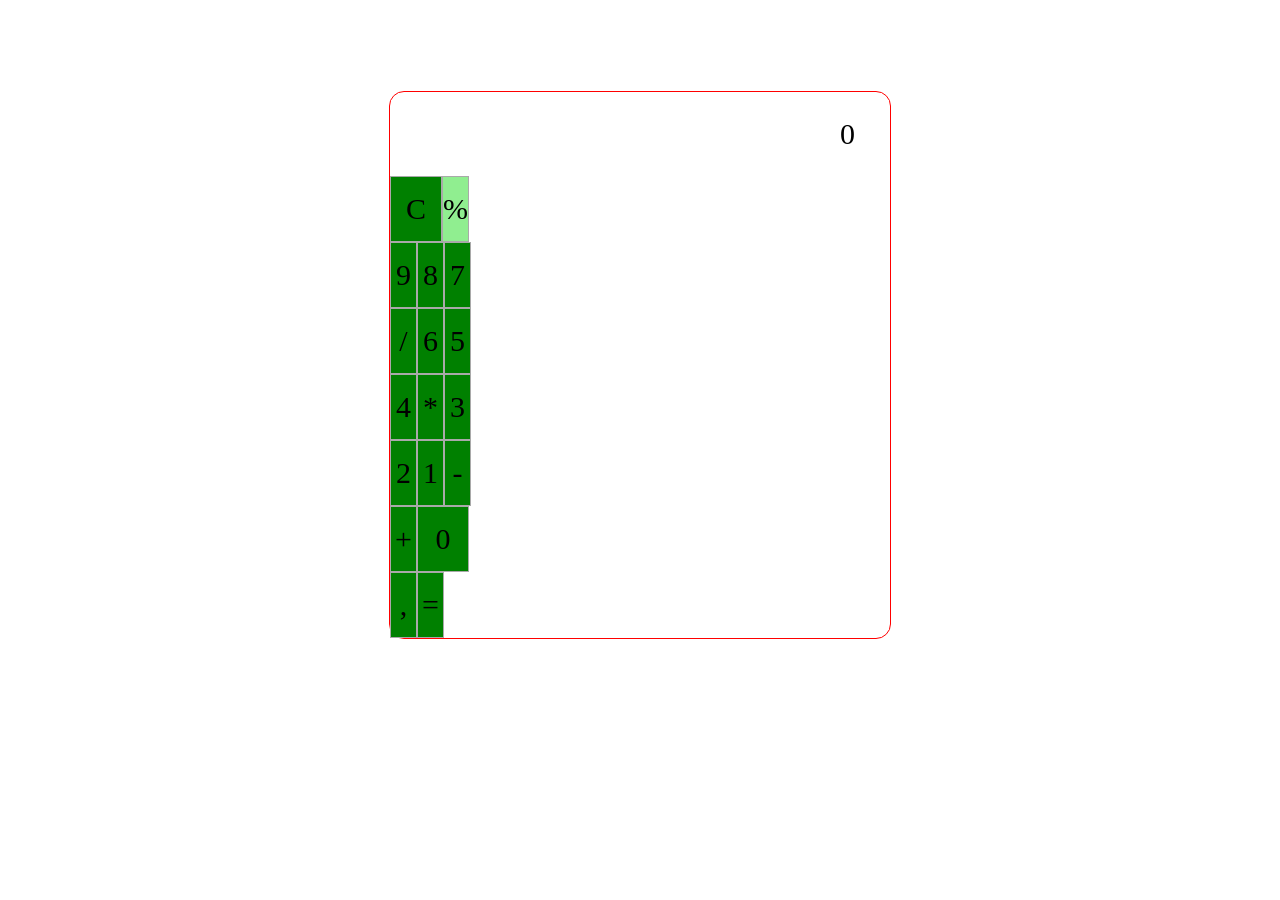
<file: index.html>
<!DOCTYPE html>
<html lang="en">
<head>
    <meta charset="UTF-8">
    <meta http-equiv="X-UA-Compatible" content="IE=edge">
    <meta name="viewport" content="width=device-width, initial-scale=1.0">
    <link rel="stylesheet" href="style.css">
    <title>Document</title>
</head>
<body>
    <div class="container">
        <div class="calculator">
            <div class="calculator--display">0</div>
            <div class="calculator--keypad">
                <div class="keypad-number">
                    <div class="keypad--button large">C</div>
                    <div class="keypad--button gris">%</div>
                    <div class="keypad--button">9</div>
                    <div class="keypad--button">8</div>
                    <div class="keypad--button">7</div>
                    <div class="keypad--button amarillo">/</div>
                    <div class="keypad--button">6</div>
                    <div class="keypad--button">5</div>
                    <div class="keypad--button">4</div>
                    <div class="keypad--button yellow">*</div>
                    <div class="keypad--button">3</div>
                    <div class="keypad--button">2</div>
                    <div class="keypad--button">1</div>
                    <div class="keypad--button yellow">-</div>
                    <div class="keypad--button yellow">+</div>
                    <div class="keypad--button large">0</div>
                    <div class="keypad--button">,</div>
                    <div class="keypad--button">=</div>
                </div>
            </div>    
        </div>
    </div>
</body>
<script src="script.js"></script>
</html>
</file>
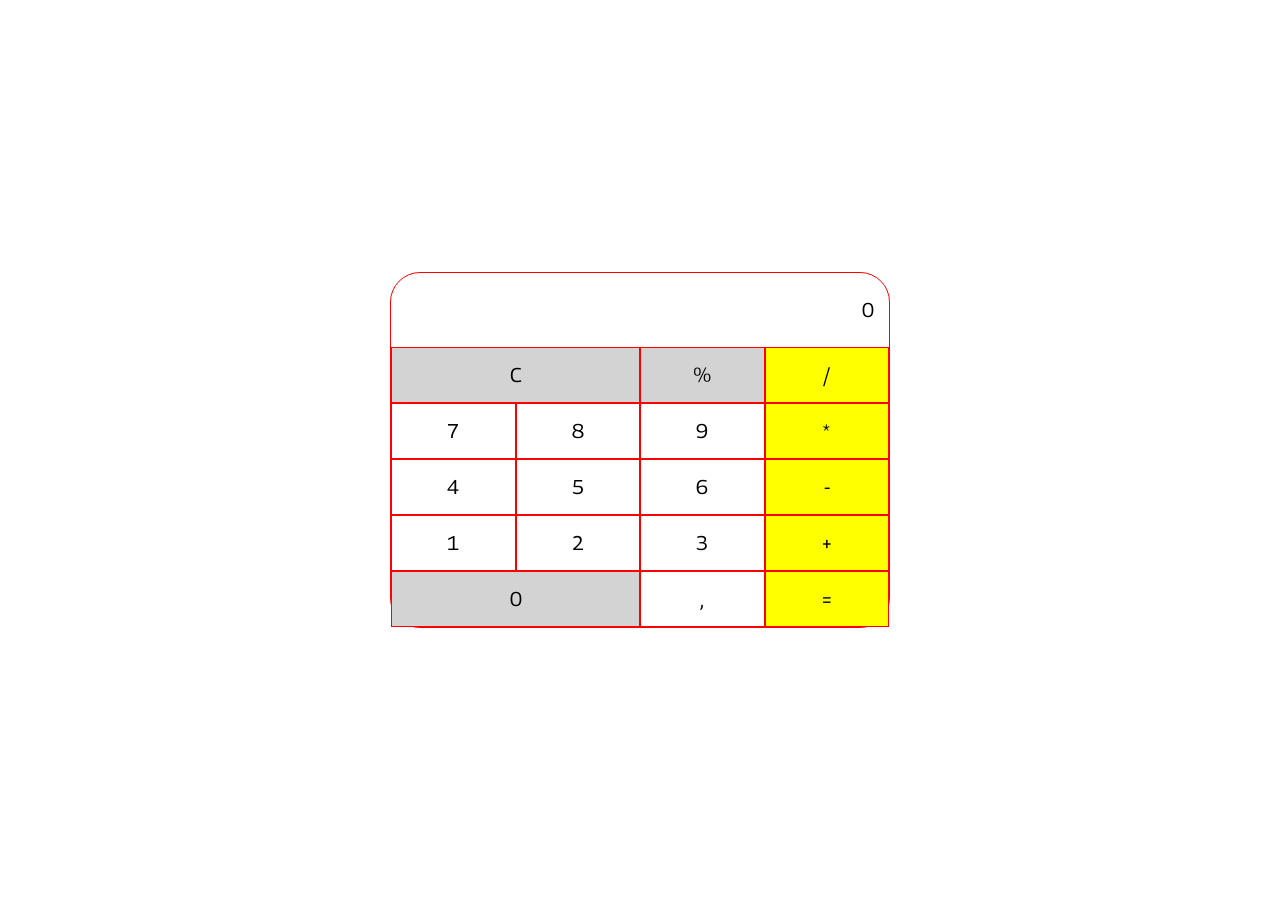
<file: calculadora/index.html>
<!DOCTYPE html>
<html lang="en">
<head>
    <meta charset="UTF-8">
    <meta http-equiv="X-UA-Compatible" content="IE=edge">
    <meta name="viewport" content="width=device-width, initial-scale=1.0">
    <link rel="stylesheet" href="style.css">
    <title>Document</title>
</head>
<body>
    <div class="container">
        <div class="calculator">
            <div class="calculator-display">0</div>
            <div class="calculator-keypad">
                <div class="keypad-numbers">
                    <div class="keypad-button large dark">C</div>
                    <div class="keypad-button dark">%</div>
                    <div class="keypad-button yellow">/</div>
                    <div class="keypad-button">7</div>
                    <div class="keypad-button">8</div>
                    <div class="keypad-button">9</div>
                    <div class="keypad-button yellow">*</div>
                    <div class="keypad-button">4</div>
                    <div class="keypad-button">5</div>
                    <div class="keypad-button">6</div>
                    <div class="keypad-button yellow">-</div>
                    <div class="keypad-button">1</div>
                    <div class="keypad-button">2</div>
                    <div class="keypad-button">3</div>
                    <div class="keypad-button yellow">+</div>
                    <div class="keypad-button large dark">0</div>
                    <div class="keypad-button">,</div>
                    <div class="keypad-button yellow">=</div>
                </div>
            </div>
        </div>
    </div>
    <script src="script.js"></script>
</body>
</html>
</file>
<file: style.css>
*{
    margin: 0;
    padding: 0;
}

.container{
    display: flex;
    align-items: center;
    justify-content: center;
    height: 700px;
    padding: 15px; 
}

.calculator{
    display: flex;
    flex-direction: column;
    width: 500px;
    font-size: 30px;
    border-radius: 15px;
    border: 1px solid red;
}

.calculator--display{
    padding: 25px 15px;
    width: 90%;
    text-align: right;
}

.calculator--keypad{
    display: flex;
    width: 100px;
}

.keypad-number{
    display: flex;
    flex-wrap: wrap;
    width: 100%;
}

.keypad--button{
    width: 25%;
    padding: 15px 0;
    text-align: center;
    cursor: pointer;
    background: green;
    border: 1px solid darkgray;
}

.keypad--button:hover{
    filter: brightness(80%);
    transition: filter .25s;
}

.keypad--button.large{
    width: 50%;
}

.keypad--button.gris{
    background: lightgreen;
}
</file>
<file: calculadora/style.css>
@import url('https://fonts.googleapis.com/css2?family=Georama:wght@300&display=swap');

* { 
    box-sizing: border-box;
    padding: 0;
    margin: 0;
}

html {
    font-size: 62.5%;
    font-family: 'Georama', sans-serif;
}

.container {
    display: flex;
    align-items: center;
    justify-content: center;
    height: 100vh;
    padding: 15px;
}

.calculator { 
    display: flex;
    flex-direction: column;
    width: 500px;
    font-size: 2.0rem;
    border: 1px solid red;
    border-radius: 30px;
}

.calculator-display {
    padding: 25px 15px;
    width: 100%;
    text-align: right;
    overflow-x: auto;
}

.calculator-keypad {
    display: flex;
    width: 100%;
}

.keypad-numbers {
    display: flex;
    flex-wrap: wrap;
    width: 100%;
}

.keypad-button {
    width: 25%;
    padding: 15px 0;
    text-align: center;
    cursor: pointer;
    background: white;
    border: 1px solid red;
}

.keypad-button:hover {
    filter:brightness(35%);
    transition: filter .25s;
}

.keypad-button.large {
    width: 50%;
}

.keypad-button.dark {
    background: lightgray;
}

.keypad-button.yellow {
    background: yellow;
}
</file>
